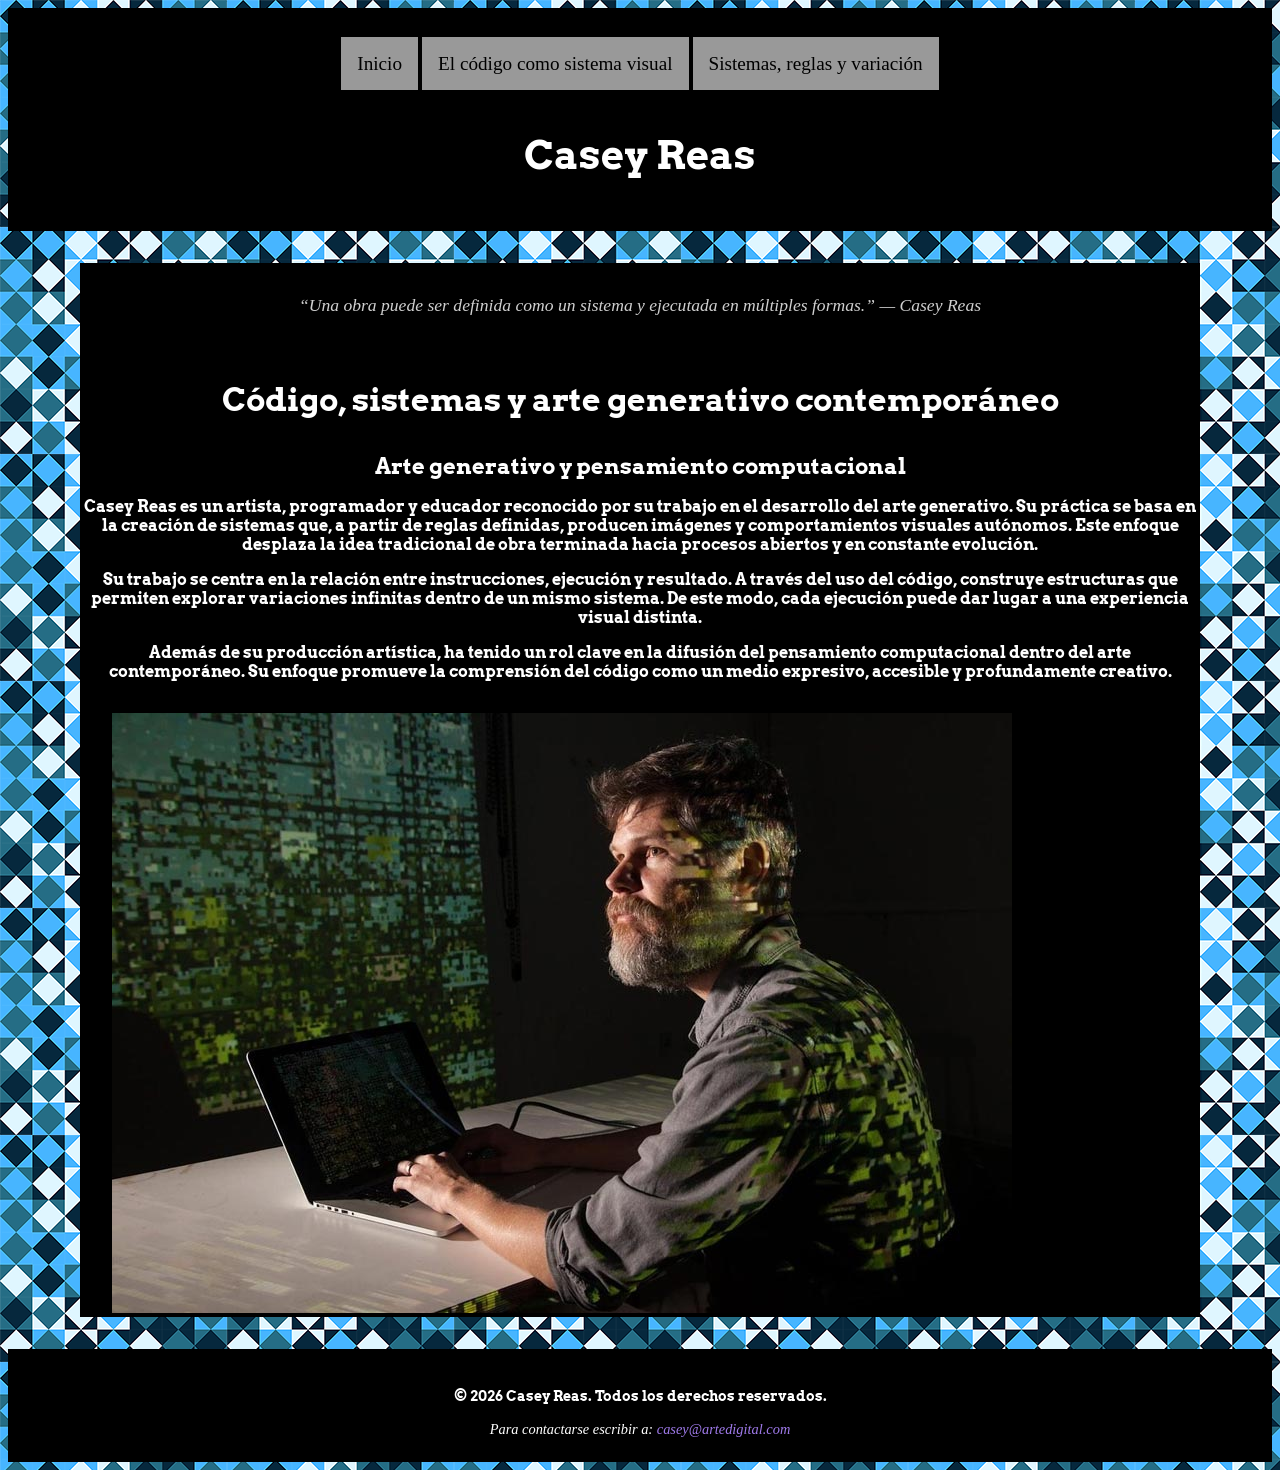
<file: index.html>
<!DOCTYPE html>
<html lang="es">
<head>
    <meta charset="UTF-8">
    <link href="css/estilos.css" rel="stylesheet" >
    <link rel="preconnect" href="https://fonts.googleapis.com">
    <link rel="preconnect" href="https://fonts.gstatic.com" crossorigin>
    <link href="https://fonts.googleapis.com/css2?family=Arvo:ital,wght@0,400;0,700;1,400;1,700&display=swap" rel="stylesheet">



    <title>Casey Reas</title>
</head>


<body>  

    <header>
    
        <nav>   
            <ul>
                <li><a href="index.html">Inicio</a></li>
                <li><a href="visual.html">El código como sistema visual</a></li>
                <li><a href="sistema.html">Sistemas, reglas y variación</a></li>
            </ul>
        </nav>
        <h1>Casey Reas</h1>
    </header>
    
    <main>
        
    <section>    
        
        <blockquote> “Una obra puede ser definida como un sistema y ejecutada en múltiples formas.” — Casey Reas </blockquote>

        <h2>Código, sistemas y arte generativo contemporáneo</h2>
        
        <h3>Arte generativo y pensamiento computacional</h3>           
        
        <p>Casey Reas es un artista, programador y educador reconocido por su trabajo en el desarrollo del arte generativo. 
        Su práctica se basa en la creación de sistemas que, a partir de reglas definidas, producen imágenes y comportamientos visuales autónomos.
        Este enfoque desplaza la idea tradicional de obra terminada hacia procesos abiertos y en constante evolución.</p>

        <p>Su trabajo se centra en la relación entre instrucciones, ejecución y resultado. 
        A través del uso del código, construye estructuras que permiten explorar variaciones infinitas dentro de un mismo sistema. 
        De este modo, cada ejecución puede dar lugar a una experiencia visual distinta.</p>

        <p>Además de su producción artística, ha tenido un rol clave en la difusión del pensamiento computacional dentro del arte contemporáneo. 
        Su enfoque promueve la comprensión del código como un medio expresivo, accesible y profundamente creativo.</p>
    
        <img src="img/reas-1.jpg" alt="Foto de Casey Reas">
    
    </section>
       

    </main>

     <footer>
        <p>© 2026 Casey Reas. Todos los derechos reservados.</p>
        <address>
            Para contactarse escribir a: <a href="mailto:casey@artedigital.com">casey@artedigital.com</a>
        </address>
    </footer>   

</body>
</html>
</file>
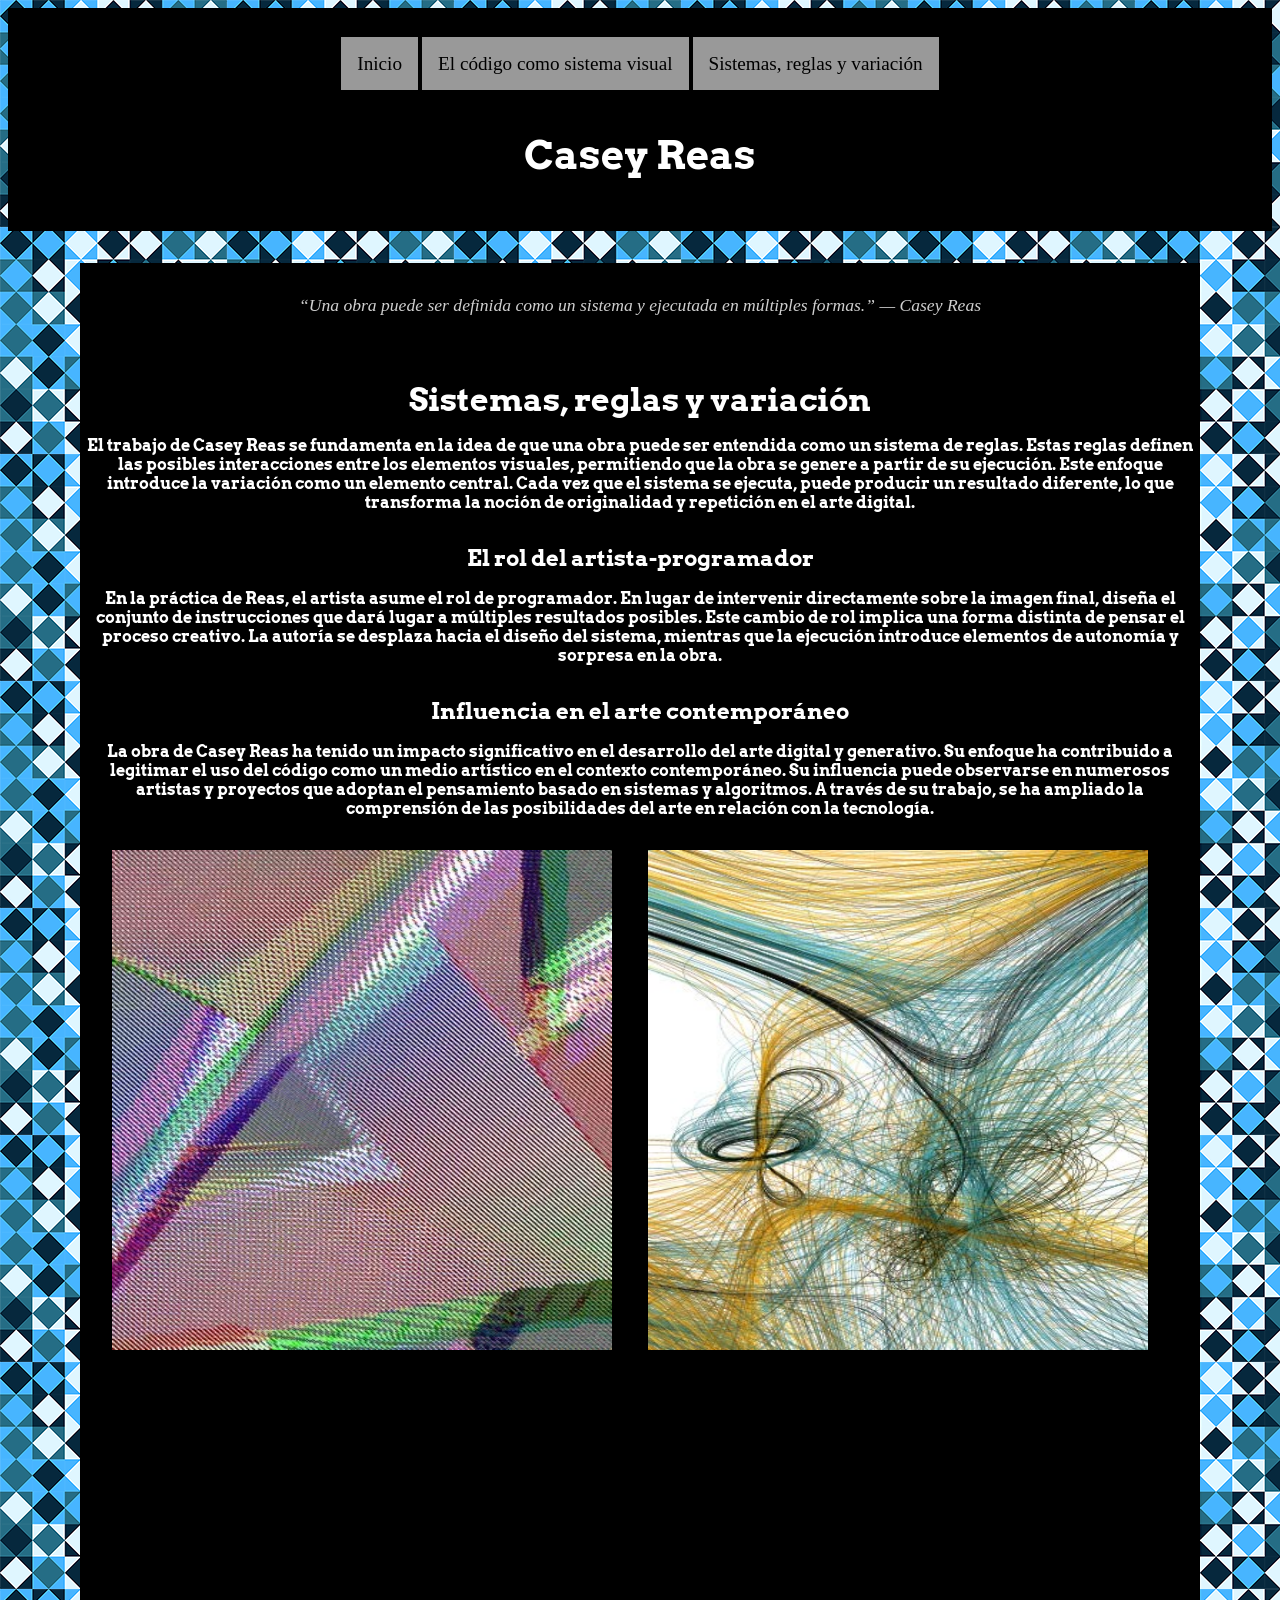
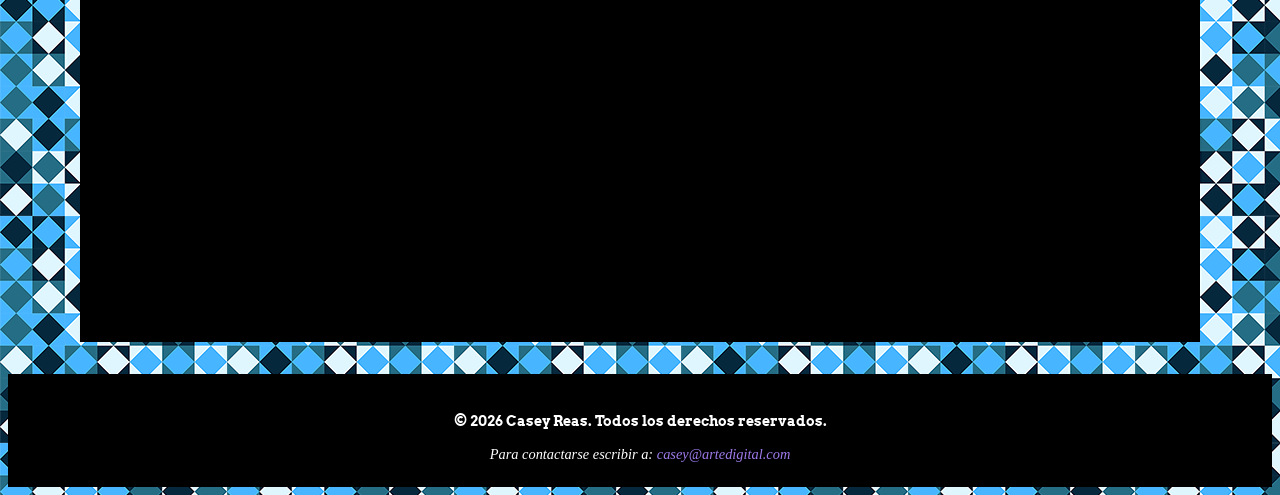
<file: sistema.html>
<!DOCTYPE html>
<html lang="es">    
<head>
    <meta charset="UTF-8">
    <link href="css/estilos.css" rel="stylesheet" >
    <link rel="preconnect" href="https://fonts.googleapis.com">
    <link rel="preconnect" href="https://fonts.gstatic.com" crossorigin>
    <link href="https://fonts.googleapis.com/css2?family=Arvo:ital,wght@0,400;0,700;1,400;1,700&display=swap" rel="stylesheet">

    <title>Sistemas, reglas y variación</title>
</head>
<body>

        <header>
            <nav>
                <ul>
                    <li><a href="index.html">Inicio</a></li>
                    <li><a href="visual.html">El código como sistema visual</a></li>
                    <li><a href="sistema.html">Sistemas, reglas y variación</a></li>
                </ul>
            </nav>
            <h1>Casey Reas</h1>
        </header>

    <main>
    
    <section>
        <blockquote> “Una obra puede ser definida como un sistema y ejecutada en múltiples formas.” — Casey Reas </blockquote>

        <h2>Sistemas, reglas y variación</h2>

        <p>El trabajo de Casey Reas se fundamenta en la idea de que una obra puede ser entendida como un sistema de reglas. 
        Estas reglas definen las posibles interacciones entre los elementos visuales, permitiendo que la obra se genere a partir de su ejecución.
        Este enfoque introduce la variación como un elemento central. 
        Cada vez que el sistema se ejecuta, puede producir un resultado diferente, lo que transforma la noción de originalidad y repetición en el arte digital.</p>
    </section>
    
    <section>
        <h3> El rol del artista-programador </h3>    

        <p>En la práctica de Reas, el artista asume el rol de programador. 
        En lugar de intervenir directamente sobre la imagen final, diseña el conjunto de instrucciones que dará lugar a múltiples resultados posibles.
        Este cambio de rol implica una forma distinta de pensar el proceso creativo. 
        La autoría se desplaza hacia el diseño del sistema, mientras que la ejecución introduce elementos de autonomía y sorpresa en la obra.</p>
    </section> 
    
    <section>
        <h3>Influencia en el arte contemporáneo</h3>

        <p>La obra de Casey Reas ha tenido un impacto significativo en el desarrollo del arte digital y generativo. Su enfoque ha contribuido a legitimar el uso del código como un medio artístico en el contexto contemporáneo.
        Su influencia puede observarse en numerosos artistas y proyectos que adoptan el pensamiento basado en sistemas y algoritmos. 
        A través de su trabajo, se ha ampliado la comprensión de las posibilidades del arte en relación con la tecnología.</p>
    
        <img src="img/reas-3.jpg" alt="Obra de Casey Reas" width="500" height="500">
        <img src="img/reas-4.jpg" alt="Obra de Casey Reas" width="500" height="500">
    
        
    
    
        <iframe width="560" height="315" src="https://www.youtube.com/embed/_8DMEHxOLQE?si=dzJq0_Yg96I2Rupi" title="YouTube video player" frameborder="0" allow="accelerometer; autoplay; clipboard-write; encrypted-media; gyroscope; picture-in-picture; web-share" referrerpolicy="strict-origin-when-cross-origin" allowfullscreen></iframe>
    
    </section> 
    
    </main>
    
    <footer>
        <p>© 2026 Casey Reas. Todos los derechos reservados.</p>
        <address>
            Para contactarse escribir a: <a href="mailto:casey@artedigital.com">casey@artedigital.com</a>
        </address>
    </footer>   
</body> 
</html>
</file>
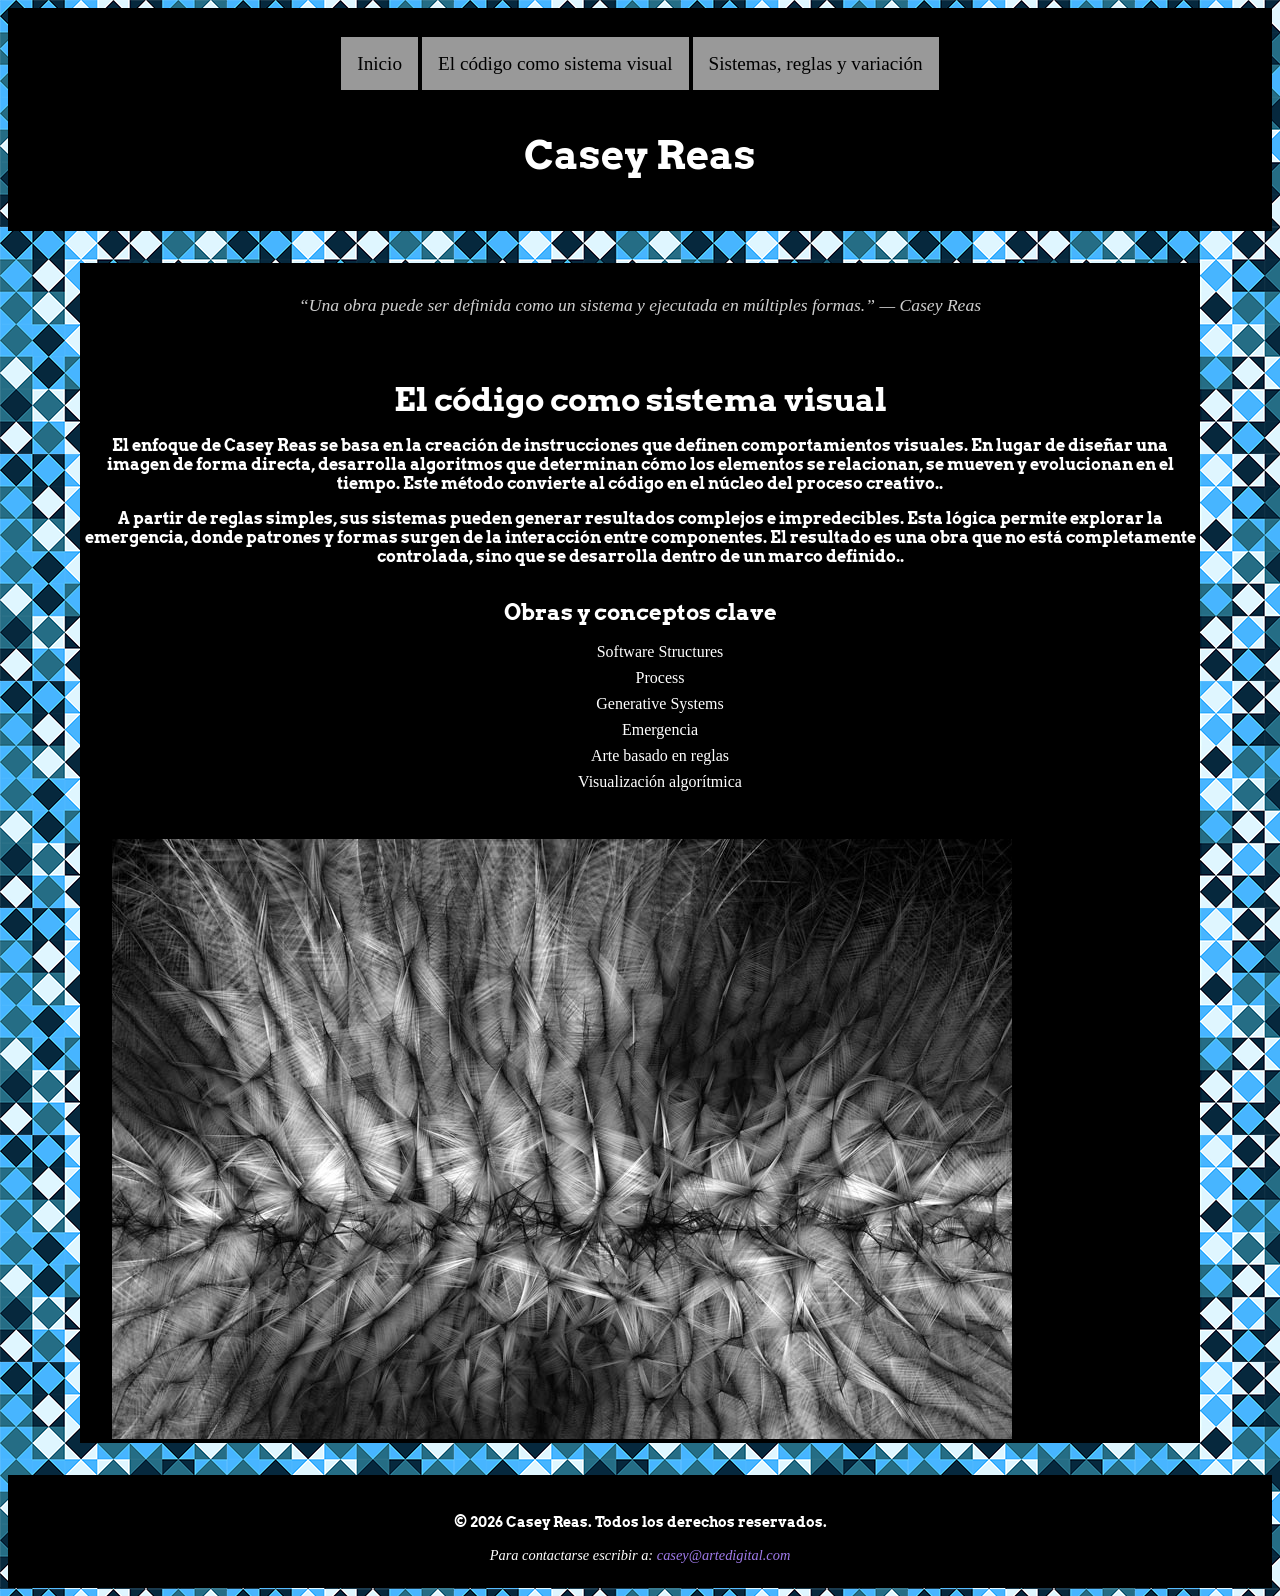
<file: visual.html>
<!DOCTYPE html>
<html lang="es">
<head>
    <meta charset="UTF-8">
    <link href="css/estilos.css" rel="stylesheet" >
    <link rel="preconnect" href="https://fonts.googleapis.com">
    <link rel="preconnect" href="https://fonts.gstatic.com" crossorigin>
    <link href="https://fonts.googleapis.com/css2?family=Arvo:ital,wght@0,400;0,700;1,400;1,700&display=swap" rel="stylesheet">

    <title>El código como sistema visual</title>
</head>
<body>
    
    
        <header>
            <nav>
                <ul>
                    <li><a href="index.html">Inicio</a></li>
                    <li><a href="visual.html">El código como sistema visual</a></li>
                    <li><a href="sistema.html">Sistemas, reglas y variación</a></li>
                </ul>
            </nav>
            <h1>Casey Reas</h1>
        </header>
        
        
        <main>
            
        <section>
            
            <blockquote> “Una obra puede ser definida como un sistema y ejecutada en múltiples formas.” — Casey Reas </blockquote>
        
        
            <h2>El código como sistema visual</h2>
        
        
            <p>El enfoque de Casey Reas se basa en la creación de instrucciones que definen comportamientos visuales. 
            En lugar de diseñar una imagen de forma directa, desarrolla algoritmos que determinan cómo los elementos se relacionan, se mueven y evolucionan en el tiempo. 
            Este método convierte al código en el núcleo del proceso creativo..</p>

            <p>A partir de reglas simples, sus sistemas pueden generar resultados complejos e impredecibles. 
            Esta lógica permite explorar la emergencia, donde patrones y formas surgen de la interacción entre componentes. 
            El resultado es una obra que no está completamente controlada, sino que se desarrolla dentro de un marco definido..</p>
        </section>
        
        <section>
            <h3>Obras y conceptos clave</h3>
            <ul>
                <li>Software Structures</li>
                <li>Process</li>
                <li>Generative Systems</li>
                <li>Emergencia</li>
                <li>Arte basado en reglas</li>
                <li>Visualización algorítmica</li>
            </ul>
        
            <img src="img/reas-2.jpg" alt="Obra de Casey Reas">
        
        </section>

            

        </main>

        <footer>
            <p>© 2026 Casey Reas. Todos los derechos reservados.</p>
            <address> Para contactarse escribir a: <a href="mailto:casey@artedigital.com">casey@artedigital.com</a> </address>
        </footer>   
</body>
</html>
</file>
<file: css/estilos.css>
/*---------------------------------*/
        /* FONDO BODY */
/*---------------------------------*/


body {
    background-image: url("../img/fondo.png");
} 


 /*---------------------------------*/
 /* HEADER Y MENU DE NAVEGACIÓN */
/*---------------------------------*/

header {
    text-align: center;
    background-color: black;
    padding: 1.5rem
}

nav ul {
	margin: 0;
	padding: 1rem;
	list-style-type: none;
}
nav li {
	display: inline-block;	
}
nav a {
	font-size: 1.2rem;
	line-height: 2rem;
	padding: 1rem;
	text-align: center;
	text-decoration: none;
}
nav a:link {
	background-color: #999;
	color: #000;
}
nav a:visited {
	background-color: #999;
	color: #000;
}
nav a:hover {
	background-color: #000;
	color: #FFF;
}
nav a:active {
	background-color: rgb(94, 36, 36);
	color: #FFF;
}



 /*---------------------------------*/
        /* CONTENIDO MAIN */
 /*---------------------------------*/
main {
    width: 70rem;
    margin: 2rem auto;
    background-color: black;
}

section {
    background-color: black;
}

/* BLOCKQUOTE */
blockquote {
    color: #cfcfcf;
    font-size: 1.1rem;
    text-align: center;
    font-style: italic;
    padding: 2rem;
    margin-bottom: 2rem;
}

/* TITULOS */


h1 {
    font-family: "Arvo", serif;
    color: white;
    text-align: center;
    font-size: 2.5rem;
    
}



h2 {
    font-family: "Arvo", serif;
    text-align: center;
    color: rgb(255, 255, 255);
    font-size: 2rem;
    margin-bottom: 1rem;
}

h3 {
    font-family: "Arvo", serif;
    color: white;
    text-align: center;
    font-size: 1.4rem;
    margin-top: 2rem;
    margin-bottom: 0.8rem;
    
}

/* TEXTO */
p {
    font-family: "Arvo", serif;
    font-weight: 700;
    font-style: normal;
    text-align: center;
    color: white;
    margin-bottom: 1rem;

}



/* LISTAS */
ul {
    text-align: center;
    color: white;
    list-style: none;
    margin-bottom: 2rem;
}

li {
    margin-bottom: 0.5rem;
}

/* IMG */
    img {
    margin-top: 1rem;
    margin-left: 2rem;
    
} 

/* VIDEO */
iframe {
    width: 100%;
    height: 35rem;
    margin-top: 1.5rem;
}







 /*---------------------------------*/
        /* FOOOTER */
 /*---------------------------------*/
footer {
    background-color: black;
    text-align: center;
    padding: 1.5rem;
    font-size: 0.9rem;
}

address {
    color: white;
    
}

footer a {
    color: #9f7aea;
    text-decoration: none;
}

footer a:hover {
    text-decoration: underline;
}
</file>
